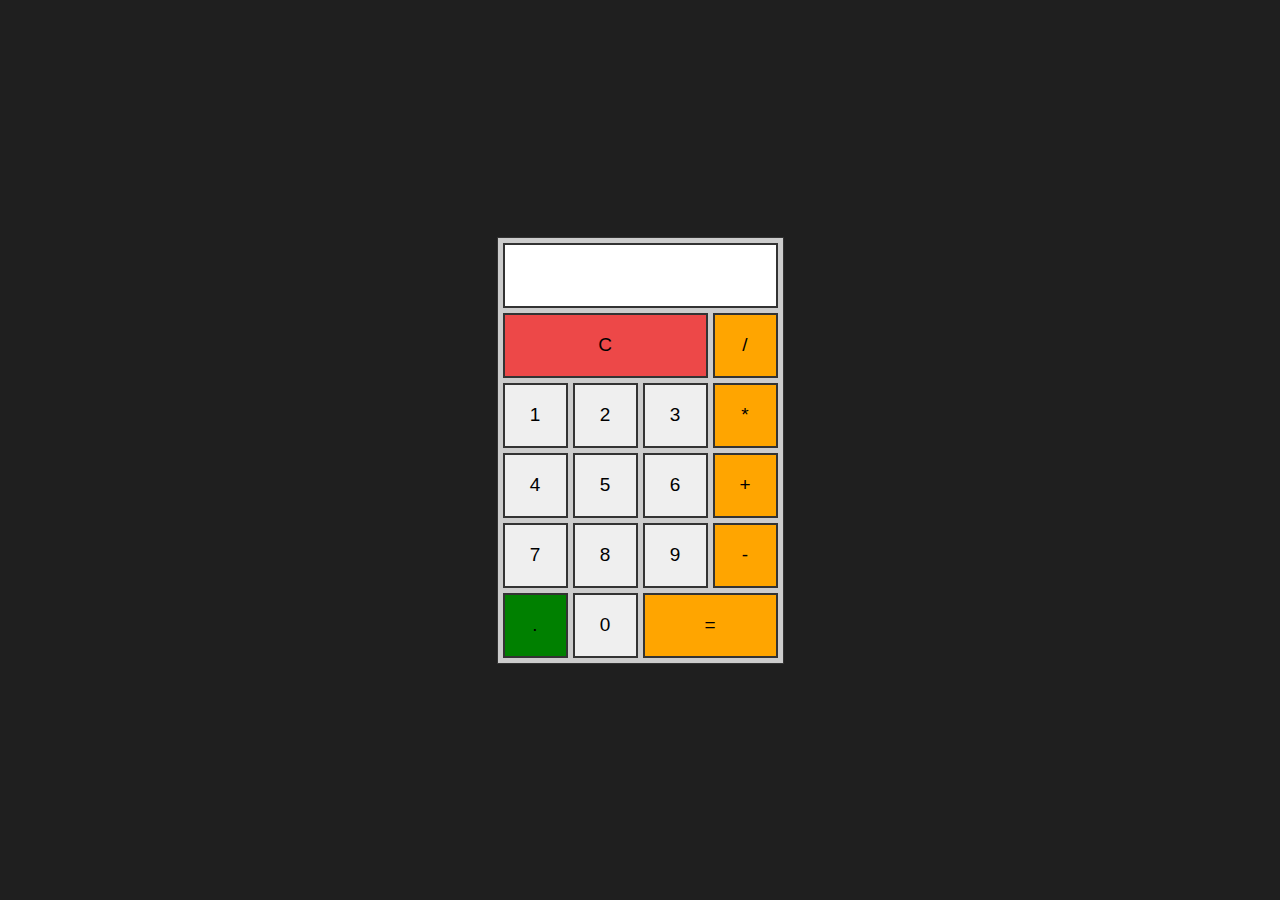
<file: index.html>
<!DOCTYPE html>
<html lang="en">
<head>
    <meta charset="UTF-8">
    <title>Calculator</title>
  <link rel="stylesheet" href="style.css">
</head>
<body>
  <div class="calculator">
    <form name="forms">
      <input type="text" name="output" readonly>
      <input type="button" class="clear" value="C" onclick="document.forms.output.value=''">
      <input type="button" class="operator" value="/" onclick="document.forms.output.value+='/'">
      <input type="button" value="1" onclick="document.forms.output.value+='1'">
      <input type="button" value="2" onclick="document.forms.output.value+='2'">
      <input type="button" value="3" onclick="document.forms.output.value+='3'">
      <input type="button" class="operator" value="*" onclick="document.forms.output.value+='*'">
      <input type="button" value="4" onclick="document.forms.output.value+='4'">
      <input type="button" value="5" onclick="document.forms.output.value+='5'">
      <input type="button" value="6" onclick="document.forms.output.value+='6'">
      <input type="button" class="operator" value="+" onclick="document.forms.output.value+='+'">
      <input type="button" value="7" onclick="document.forms.output.value+='7'">
      <input type="button" value="8" onclick="document.forms.output.value+='8'">
      <input type="button" value="9" onclick="document.forms.output.value+='9'">
      <input type="button" class="operator" value="-" onclick="document.forms.output.value+='-'">
      <input type="button" class="dot" value="." onclick="document.forms.output.value+='.'">
      <input type="button" value="0" onclick="document.forms.output.value+='0'">
      <input type="button" class="operator result" value="=" onclick="document.forms.output.value=eval(document.forms.output.value)">
    </form>
  </div>
</body>
</html>
</file>
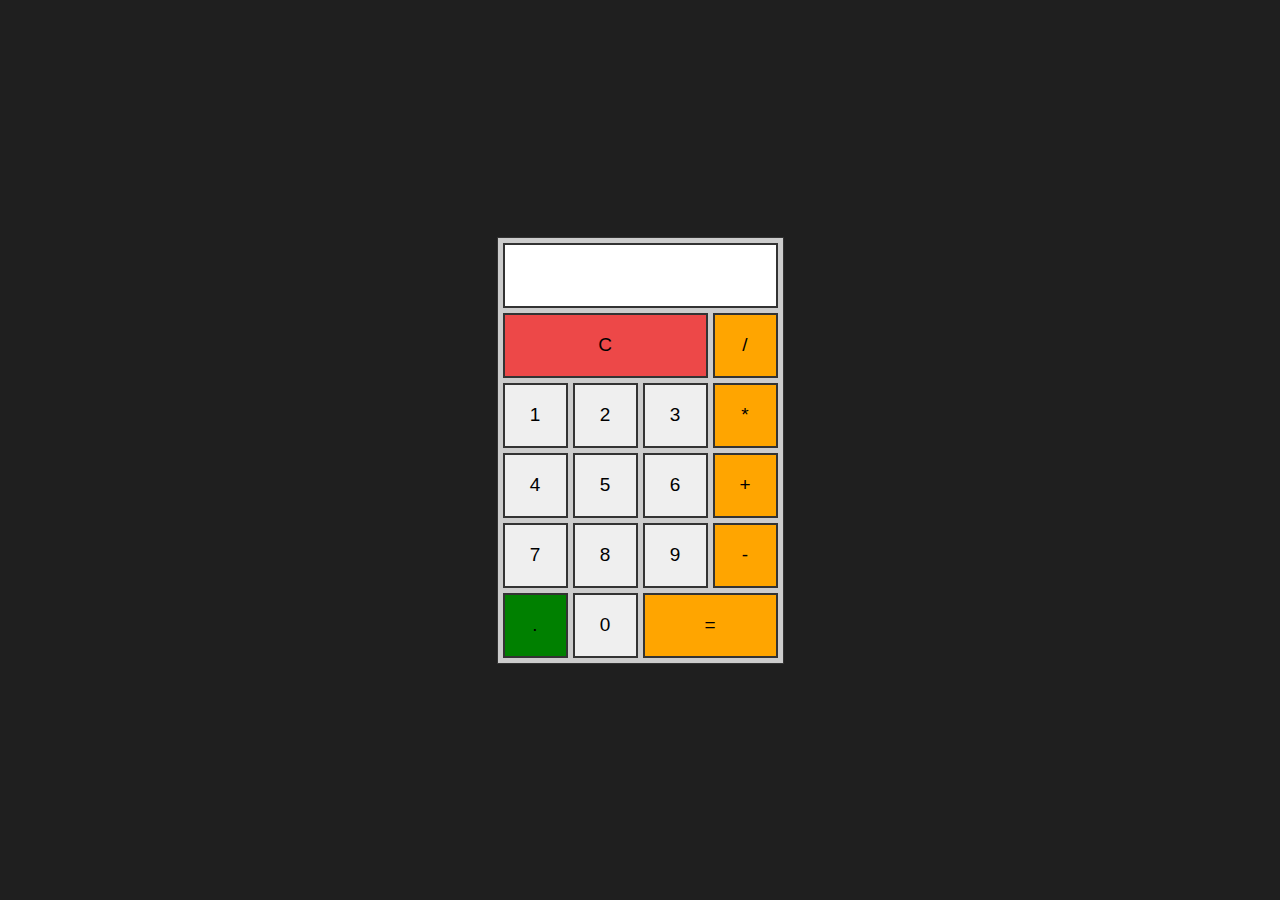
<file: calculator/index.html>
<!DOCTYPE html>
<html lang="en">
<head>
    <meta charset="UTF-8">
    <title>Calculator</title>
  <link rel="stylesheet" href="style.css">
</head>
<body>
  <div class="calculator">
    <form name="forms">
      <input type="text" name="output" readonly>
      <input type="button" class="clear" value="C" onclick="document.forms.output.value=''">
      <input type="button" class="operator" value="/" onclick="document.forms.output.value+='/'">
      <input type="button" value="1" onclick="document.forms.output.value+='1'">
      <input type="button" value="2" onclick="document.forms.output.value+='2'">
      <input type="button" value="3" onclick="document.forms.output.value+='3'">
      <input type="button" class="operator" value="*" onclick="document.forms.output.value+='*'">
      <input type="button" value="4" onclick="document.forms.output.value+='4'">
      <input type="button" value="5" onclick="document.forms.output.value+='5'">
      <input type="button" value="6" onclick="document.forms.output.value+='6'">
      <input type="button" class="operator" value="+" onclick="document.forms.output.value+='+'">
      <input type="button" value="7" onclick="document.forms.output.value+='7'">
      <input type="button" value="8" onclick="document.forms.output.value+='8'">
      <input type="button" value="9" onclick="document.forms.output.value+='9'">
      <input type="button" class="operator" value="-" onclick="document.forms.output.value+='-'">
      <input type="button" class="dot" value="." onclick="document.forms.output.value+='.'">
      <input type="button" value="0" onclick="document.forms.output.value+='0'">
      <input type="button" class="operator result" value="=" onclick="document.forms.output.value=eval(document.forms.output.value)">
    </form>
  </div>
</body>
</html>
</file>
<file: style.css>
* {
    margin: 0;
    padding: 0;
    box-sizing: border-box;
}

body {
    background-color: #1f1f1f;
    display: flex;
    justify-content: center;
    align-items: center;
    height: 100vh;
}

.calculator {
    width: 287px;
    border: 1px solid #333;
    background-color: #ccc;
    padding: 5px;
}

.calculator form {
    display: grid;
    grid-template-columns: repeat(4, 65px);
    grid-auto-rows: 65px;
    grid-gap: 5px;
}

.calculator form input {
    border: 2px solid #333;
    cursor: pointer;
    font-size: 19px;
}

.calculator form input:hover {
    box-shadow: 1px 1px 2px #333;
}

.calculator form .clear {
    background-color: #ed4848;
}

.calculator form .operator {
    background-color: orange;
}

.calculator form .dot {
    background-color: green;
}

.calculator form input[type='text'] {
    grid-column: span 4;
    text-align: right;
    padding: 0 10px;
}

.calculator form .clear {
    grid-column: span 3;
}

.calculator form .result{
    grid-column: span 2;
}
</file>
<file: calculator/style.css>
* {
    margin: 0;
    padding: 0;
    box-sizing: border-box;
}

body {
    background-color: #1f1f1f;
    display: flex;
    justify-content: center;
    align-items: center;
    height: 100vh;
}

.calculator {
    width: 287px;
    border: 1px solid #333;
    background-color: #ccc;
    padding: 5px;
}

.calculator form {
    display: grid;
    grid-template-columns: repeat(4, 65px);
    grid-auto-rows: 65px;
    grid-gap: 5px;
}

.calculator form input {
    border: 2px solid #333;
    cursor: pointer;
    font-size: 19px;
}

.calculator form input:hover {
    box-shadow: 1px 1px 2px #333;
}

.calculator form .clear {
    background-color: #ed4848;
}

.calculator form .operator {
    background-color: orange;
}

.calculator form .dot {
    background-color: green;
}

.calculator form input[type='text'] {
    grid-column: span 4;
    text-align: right;
    padding: 0 10px;
}

.calculator form .clear {
    grid-column: span 3;
}

.calculator form .result{
    grid-column: span 2;
}
</file>
